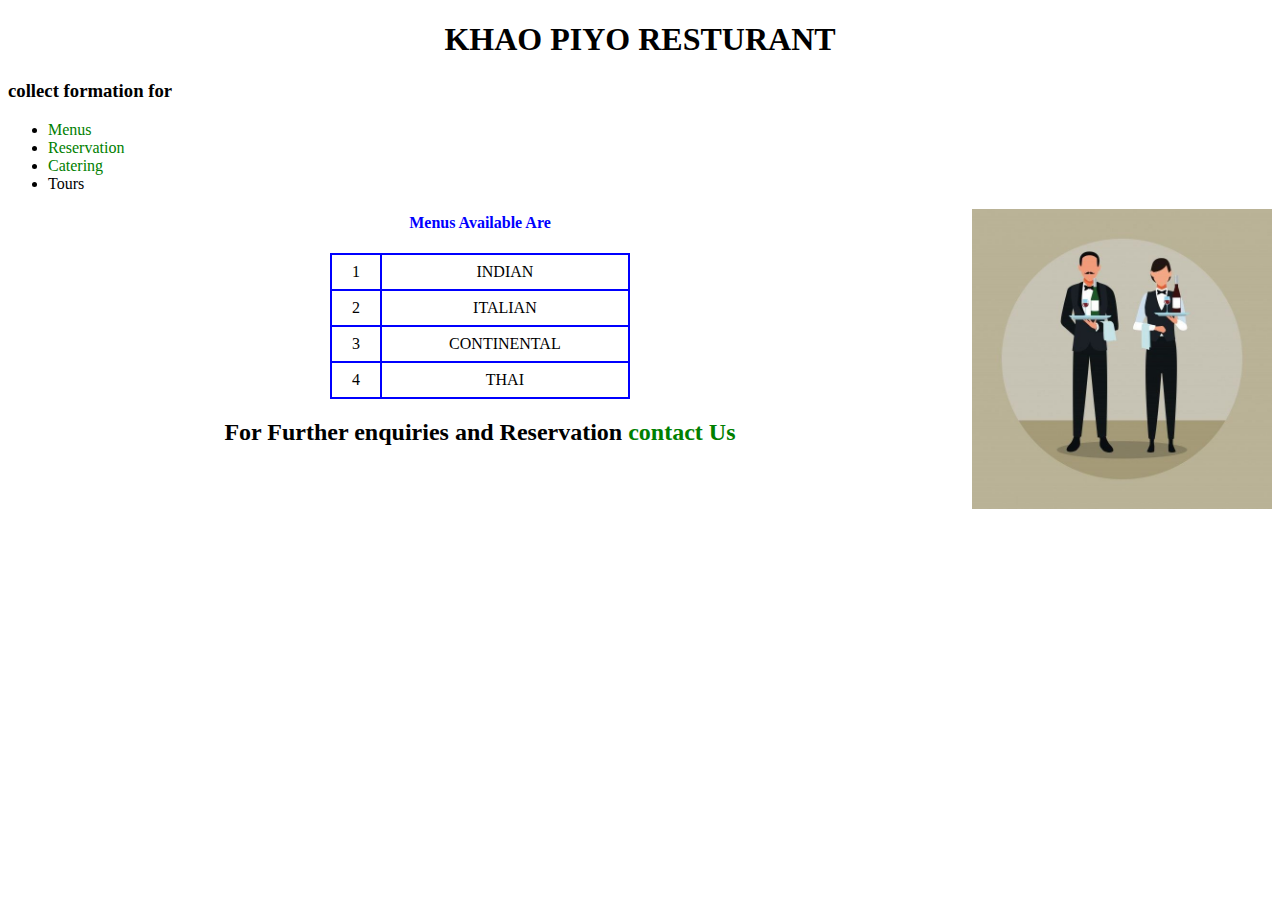
<file: ww2/index.html>
<!DOCTYPE html>
<html lang="en">
<head>
    <link rel="stylesheet" href="style.css">
<meta charset="UTF-8">
 <meta name="viewport" content="width=device-width, initial-scale=1.0">
    <title>Eat healthy live healthy</title>
</head>
<body link="green" alink="blue" vlink="red">
    
        <h1><b>KHAO PIYO RESTURANT</b></h1>  




        <h3>collect formation for</h3>
<ul><li><a href="one.html">Menus</a></li>
    <li><a href="two.html">Reservation</a></li>
    <li><a href="three.html">Catering</a></li>
<li>Tours</li></ul>


<img src="resturant.jpg" alt="welcome" class="right-image" width="300"> 

<h4>Menus Available Are</h1> <!-- Title above table -->

    <table>
        <tr>
            <th>1</th>
            <th>INDIAN</th>
        </tr>
        <tr>
            <td>2</td>
            <td>ITALIAN</td>
        </tr>
        <tr>
            <td>3</td>
            <td>CONTINENTAL</td>
        </tr>
        <tr>
            <td>4</td>
            <td>THAI</td>
        </tr>
    </table>
    <h2>For Further enquiries and Reservation <a href="https://www.google.com/aclk?sa=l&ai=DChcSEwiG0qP44YaKAxVvdUECHYWlHmgYABACGgJ3cw&co=1&ase=2&gclid=Cj0KCQiAr7C6BhDRARIsAOUKifhQObfNN-1wVEQFOYHKrZ8zPQDBIPhyISnoFQCukzViI6Qfx_yqSgsaAr-NEALw_wcB&sig=AOD64_1_T7Vso6NdAi4TdSYSaso83XIyyw&q&nis=4&adurl&ved=2ahUKEwikmZz44YaKAxXPVPEDHbDVKb8Q0Qx6BAgQEAE">contact Us</a></h2>
</body>
</file>
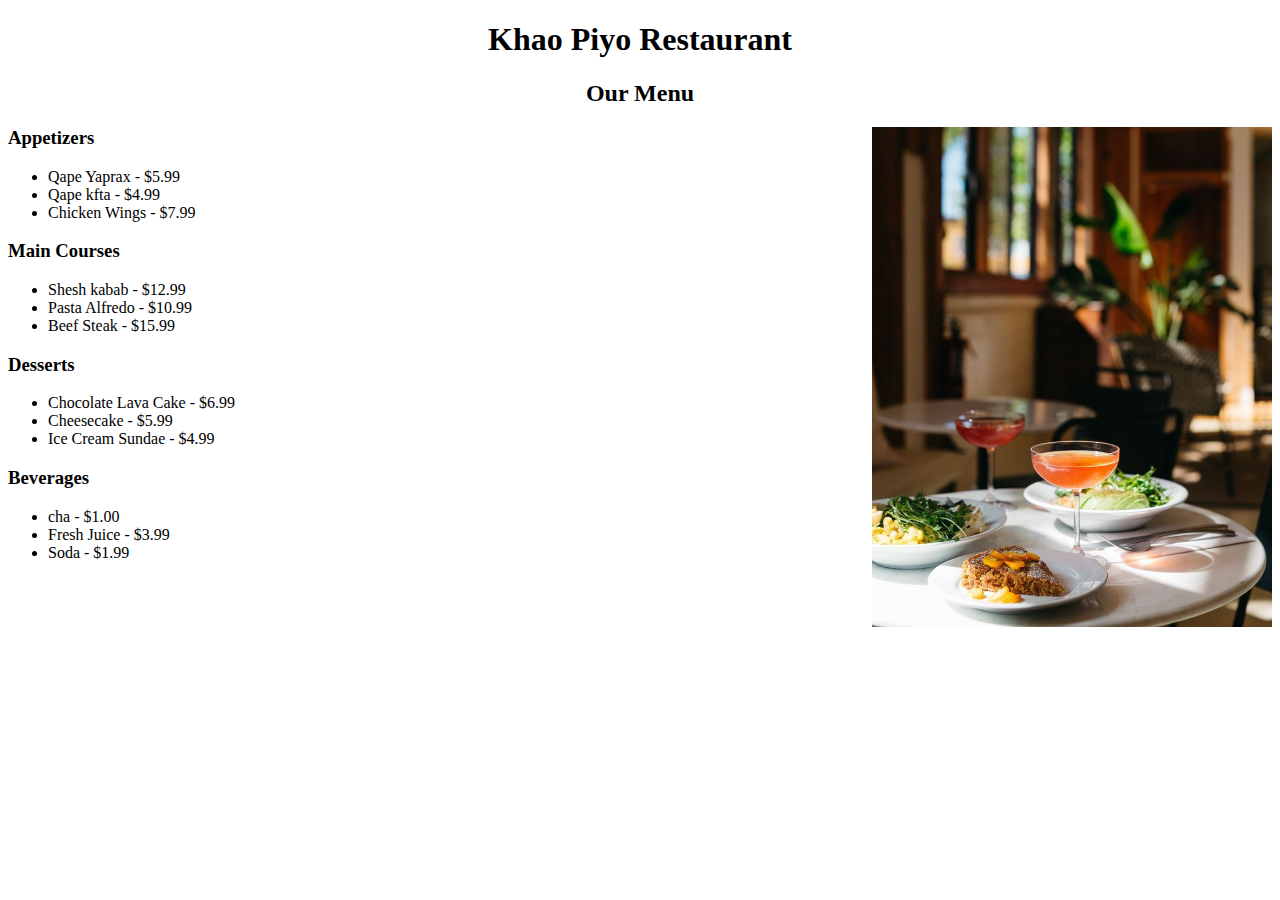
<file: ww2/one.html>
<!DOCTYPE html>
<html lang="en">
<head>
    <meta charset="UTF-8">
    <meta name="viewport" content="width=device-width, initial-scale=1.0">
    <title>Khao Piyo Restaurant Menu</title>
    <link rel="stylesheet" href="style.css"> <!-- Link to your CSS file -->
</head>
<body class="Menus">
    <h1>Khao Piyo Restaurant</h1>
    <h2>Our Menu</h2>
    <img src="mm.jpg"  class="right-image" width="400"> 
    <!-- Appetizers Section -->
    <h3>Appetizers</h3>
    <ul>
        <li>Qape Yaprax - $5.99</li>
        <li>Qape kfta - $4.99</li>
        <li>Chicken Wings - $7.99</li>
    </ul>

    <!-- Main Courses Section -->
    <h3>Main Courses</h3>
    <ul>
        <li>Shesh kabab - $12.99</li>
        <li>Pasta Alfredo - $10.99</li>
        <li>Beef Steak - $15.99</li>
    </ul>

    <!-- Desserts Section -->
    <h3>Desserts</h3>
    <ul>
        <li>Chocolate Lava Cake - $6.99</li>
        <li>Cheesecake - $5.99</li>
        <li>Ice Cream Sundae - $4.99</li>
    </ul>

    <!-- Beverages Section -->
    <h3>Beverages</h3>
    <ul>
        <li>cha - $1.00</li>
        <li>Fresh Juice - $3.99</li>
        <li>Soda - $1.99</li>
    </ul>
</body>
</html>
</file>
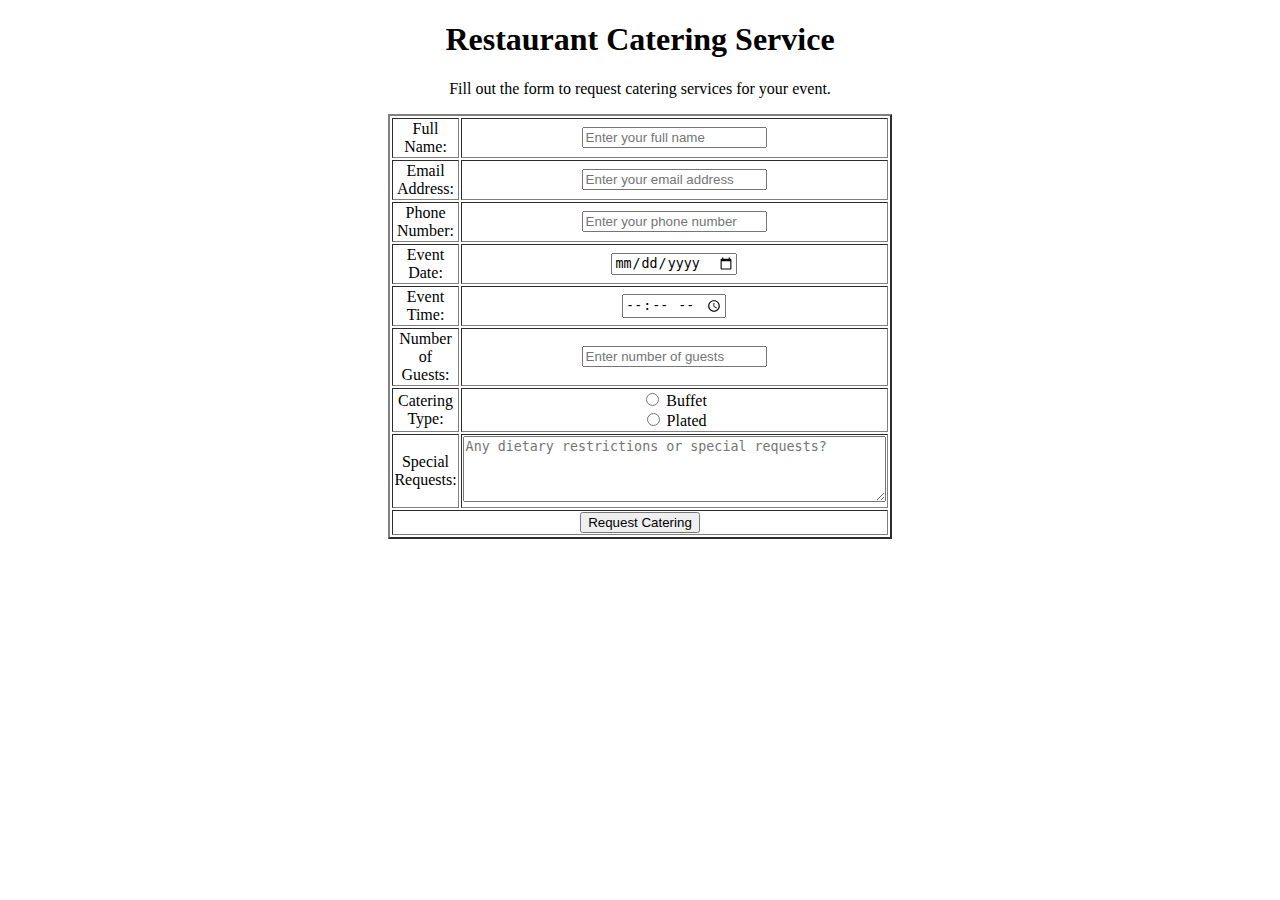
<file: ww2/three.html>
<!DOCTYPE html>
<html lang="en">
<head>
    <meta charset="UTF-8">
    <meta name="viewport" content="width=device-width, initial-scale=1.0">
    <title>Restaurant Catering Service</title>
</head>
<body>
    <div style="text-align: center;">
    <h1><b>Restaurant Catering Service</b></h1>
    <p>Fill out the form to request catering services for your event.</p>

    <form action="/submit_catering_request" method="POST">
        <table border="2" align="center" width="300">
            <!-- Full Name -->
            <tr>
                <td><label for="full-name">Full Name:</label></td>
                <td><input type="text" id="full-name" name="full-name" required placeholder="Enter your full name"></td>
            </tr>

            <!-- Email -->
            <tr>
                <td><label for="email">Email Address:</label></td>
                <td><input type="email" id="email" name="email" required placeholder="Enter your email address"></td>
            </tr>

            <!-- Phone Number -->
            <tr>
                <td><label for="phone">Phone Number:</label></td>
                <td><input type="tel" id="phone" name="phone" required placeholder="Enter your phone number" pattern="[0-9]{10}"></td>
            </tr>

            <!-- Event Date -->
            <tr>
                <td><label for="event-date">Event Date:</label></td>
                <td><input type="date" id="event-date" name="event-date" required></td>
            </tr>

            <!-- Event Time -->
            <tr>
                <td><label for="event-time">Event Time:</label></td>
                <td><input type="time" id="event-time" name="event-time" required></td>
            </tr>

            <!-- Number of Guests -->
            <tr>
                <td><label for="num-guests">Number of Guests:</label></td>
                <td><input type="number" id="num-guests" name="num-guests" min="1" required placeholder="Enter number of guests"></td>
            </tr>

            <!-- Catering Type -->
            <tr>
                <td><label for="catering-type">Catering Type:</label></td>
                <td>
                    <input type="radio" id="buffet" name="catering-type" value="buffet" required> Buffet<br>
                    <input type="radio" id="plated" name="catering-type" value="plated" required> Plated
                </td>
            </tr>

            <!-- Special Requests -->
            <tr>
                <td><label for="special-requests">Special Requests:</label></td>
                <td><textarea id="special-requests" name="special-requests" rows="4" cols="50" placeholder="Any dietary restrictions or special requests?"></textarea></td>
            </tr>

            <!-- Submit Button -->
            <tr>
                <td colspan="2" align="center">
                    <button type="submit">Request Catering</button>
                </td>
            </tr>
        </table>
    </form>

</body>
</html>
</file>
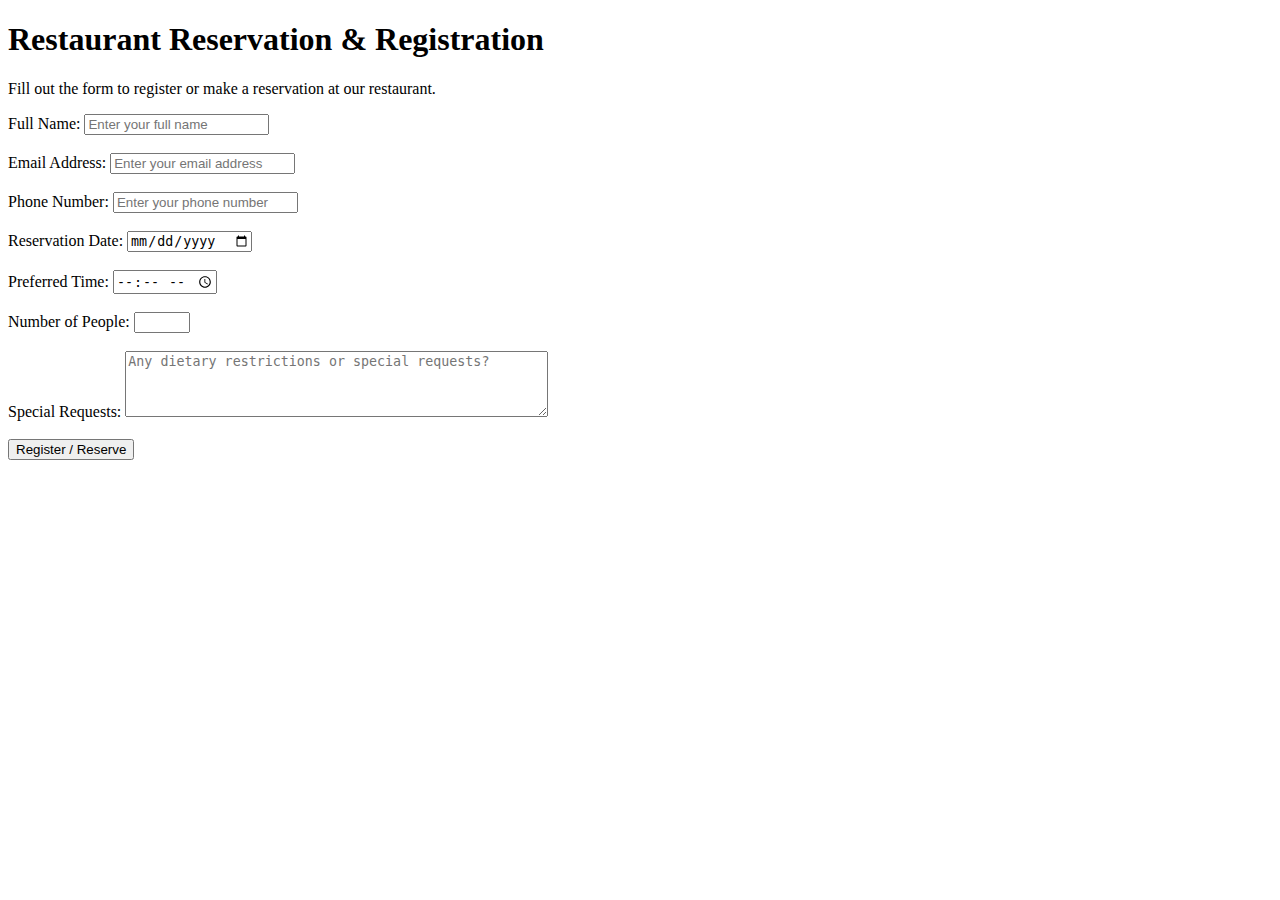
<file: ww2/two.html>
<!DOCTYPE html>
<html lang="en">
<head>
    <meta charset="UTF-8">
    <meta name="viewport" content="width=device-width, initial-scale=1.0">
    <title>Restaurant Registration</title>
</head>
<body>

    <h1>Restaurant Reservation & Registration</h1>
    <p>Fill out the form to register or make a reservation at our restaurant.</p>

    <form action="/submit_registration" method="POST">
        <!-- Full Name Field -->
        <label for="full-name">Full Name:</label>
        <input type="text" id="full-name" name="full-name" required placeholder="Enter your full name"><br><br>

        <!-- Email Field -->
        <label for="email">Email Address:</label>
        <input type="email" id="email" name="email" required placeholder="Enter your email address"><br><br>

        <!-- Phone Number Field -->
        <label for="phone">Phone Number:</label>
        <input type="tel" id="phone" name="phone" required placeholder="Enter your phone number" pattern="[0-9]{10}"><br><br>

        <!-- Reservation Date Field -->
        <label for="reservation-date">Reservation Date:</label>
        <input type="date" id="reservation-date" name="reservation-date" required><br><br>

        <!-- Preferred Time Field -->
        <label for="reservation-time">Preferred Time:</label>
        <input type="time" id="reservation-time" name="reservation-time" required><br><br>

        <!-- Number of People Field -->
        <label for="num-people">Number of People:</label>
        <input type="number" id="num-people" name="num-people" min="1" max="20" required><br><br>

        <!-- Special Requests -->
        <label for="special-requests">Special Requests:</label>
        <textarea id="special-requests" name="special-requests" rows="4" cols="50" placeholder="Any dietary restrictions or special requests?"></textarea><br><br>

        <!-- Submit Button -->
        <button type="submit">Register / Reserve</button>
    </form>

</body>
</html>
</file>
<file: ww2/style.css>
h1{
   text-align: center;
}
h3{text-align:left;}
.right-image {
    float: right;
    margin-left: 20px; 
}

h4{
    text-align: center;
    color: blue;
}

/* Table styling */
table {
    border-collapse: collapse;
    width: 300px;
    margin: 20px auto; /* Centers the table horizontally */
    border: 2px solid rgb(47, 47, 209); /* Outer border */
}

/* Remove bold from headers */
th {
    font-weight: normal;
    border: 2px solid blue;
    padding: 8px;
    text-align: center; /* Center align header content */
}

/* Cell styling */
td {
    border: 2px solid blue;
    text-align: center;
    padding: 8px;
}

/* Link styles */
a {
    color: green; /* Normal link color */
    text-decoration: none; /* Removes underline */
}

a:visited {
    color: red; /* Visited link color */
}

a:active {
    color: blue; /* Active link color */
}

h2{
    text-align: center;
}
</file>
